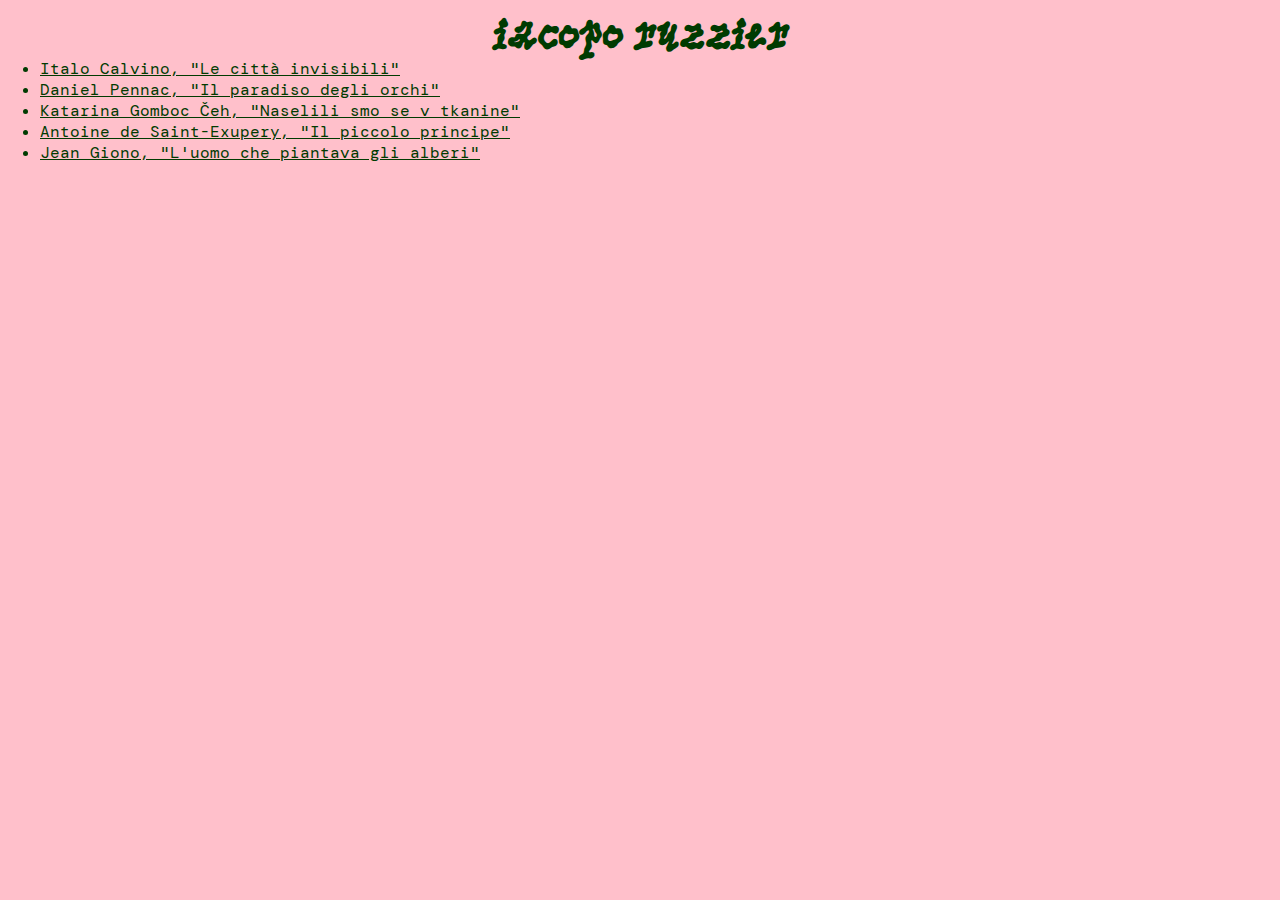
<file: books.html>
<!DOCTYPE html>
<html lang="en" dir="ltr">
  <head>
    <meta charset="utf-8">
    <link rel="stylesheet" href="styles.css">
    <title>books</title>
  </head>
  <body>
    <h1 id="main-title"><a href="index.html">iacopo ruzzier</a></h1>
    <ul>
      <li><a href="#">Italo Calvino, "Le città invisibili"</a></li>
      <li><a href="#">Daniel Pennac, "Il paradiso degli orchi"</a></li>
      <li><a href="#">Katarina Gomboc Čeh, "Naselili smo se v tkanine"</a></li>
      <li><a href="#">Antoine de Saint-Exupery, "Il piccolo principe"</a></li>
      <li><a href="#">Jean Giono, "L'uomo che piantava gli alberi"</a></li>
    </ul>
  </body>
</html>
</file>
<file: styles.css>
/* Custom fonts */

@font-face {
  font-family: GISTO;
  src: url(fonts/GISTOFont-Regular.otf);
}

@font-face {
  font-family: PicNic;
  src: url(fonts/PicNic-Regular.woff);
}

@font-face {
  font-family: DM Mono Regular;
  src: url(fonts/DMMono-Regular.ttf);
}

@font-face {
  font-family: DM Mono Italic;
  src: url(fonts/DMMono-Italic.ttf);
}

/* Basic styling */

* {
  color: #003b01;
  border: 0;
  margin: 0;
  font-family: 'DM Mono Regular';

}

body {
  background-color: pink;
  align-items: center;
  justify-content: center;
}

h1 {
  font-size: 3em;
  color: #003b01;
  font-family: 'PicNic';
  text-align: center;
}

h1 a {
font-family: 'PicNic';
text-decoration: none;
} :active {
  text-decoration: none;
} :hover {
  color: white;
}

/* Homepage styling */

.main-link {
  position: absolute;
  top: 100px;
  left: 100px;
  transform: translate(-50%,-50%);
  z-index: auto;
}

.main-link:hover {
  z-index: 1000;
}

.main-link a {
  font-size: 4em;
  font-family: 'PicNic';
  text-decoration: none;
  font-weight: normal;
  color: inherit;
}

.main-link a:hover {
  font-weight: bolder;
  color: white;
}

/* Books page styling */

.books-list {
  list-style: none;
}

.books-list-item {
  padding: 25px;
  font-size: 1.3em;
}

.books-list-item a {
  text-decoration: none;
} :active {
  text-decoration: none;
}
</file>
